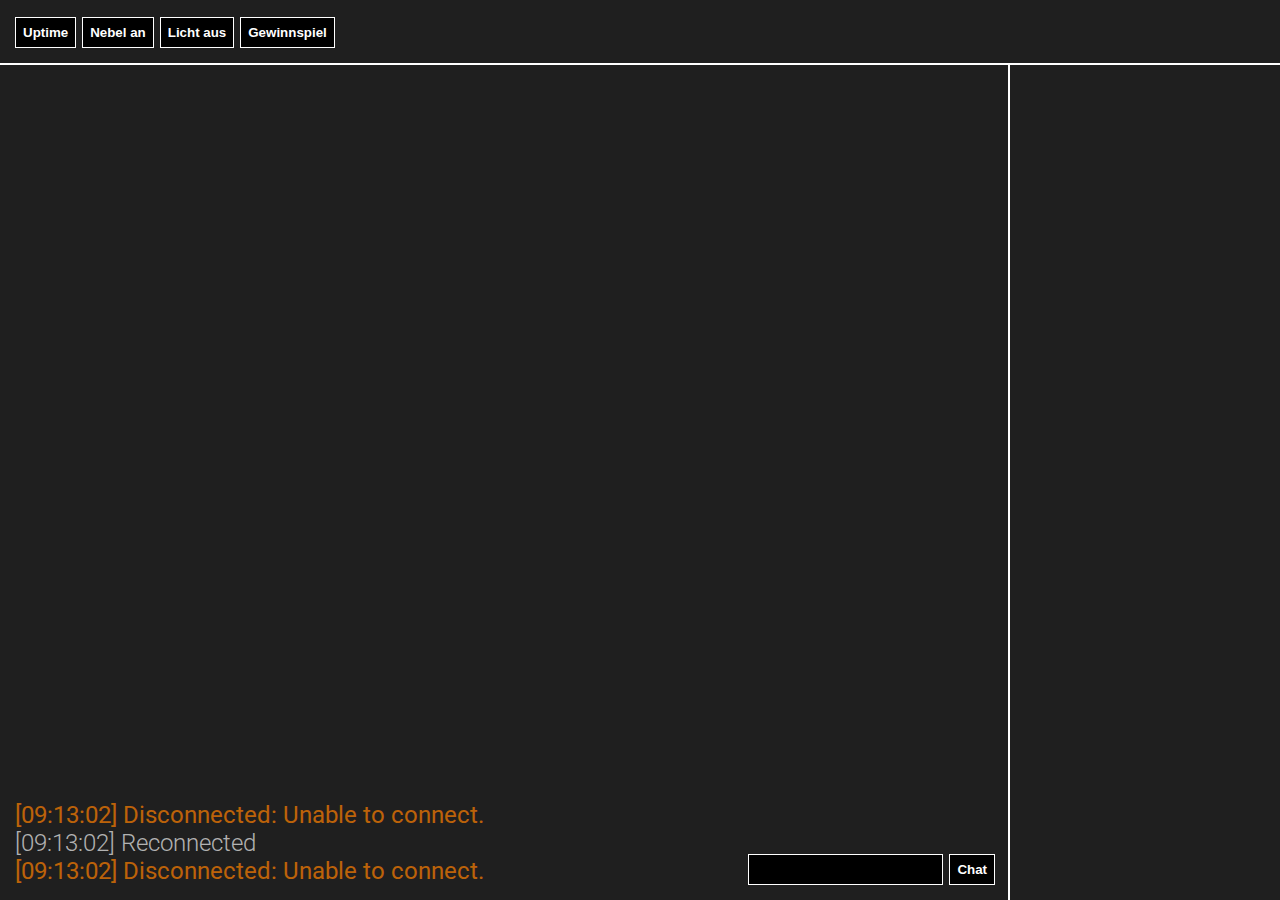
<file: index.html>
<!doctype html>
<html>
<head>
    <meta charset="utf-8">
    <title>Stream Bot</title>
    <link href='http://fonts.googleapis.com/css?family=Roboto:400,700,300' rel='stylesheet' type='text/css'>
    <link href="style.css" rel="stylesheet" type="text/css">
    <!-- <script src="jquery-3.2.1.min.js"></script> -->
    <script src="tmi.js"></script>
    <script src="hue.js"></script>
    <script src="config.js"></script>
    <script src="commands.js"></script>
</head>
<body>
<div class="full-screen">
    <div id="commands">
        <button id="uptime" class="button" onclick="StreamTime()">Uptime</button>
        <button id="buttonNebel" class="button" onclick="nebel('an')">Nebel an</button>
        <button id="light_off" class="button" onclick="setLightGroup({'on': false})">Licht aus</button>
        <button id="ruffle" class="button" onclick="setGewinnspiel('true')">Gewinnspiel</button>
        <span id="rulist" style="vertical-align: middle; font-size: 18px;"></span>
        <!--<span id="uptime" style="vertical-align: middle;"></span>-->
        <span id="viewers" style="vertical-align: middle;"></span>
    </div>
    <div id="content">
        <div id="chat_box">
            <div id="chat"></div>
            <div id="chat_input">
                <input class="button" type="text" id="ChatInput" value="">
                <input class="button" type="submit" value="Chat" onclick="sendChat()"/>
            </div>
        </div>
        <div id="users"></div>
    </div>
    <script src="main.js"></script>
</div>
<div id="pfu" style="visibility: hidden">
    <img src="./images/pfu.jpg">
</div>
</body>
</html>
</file>
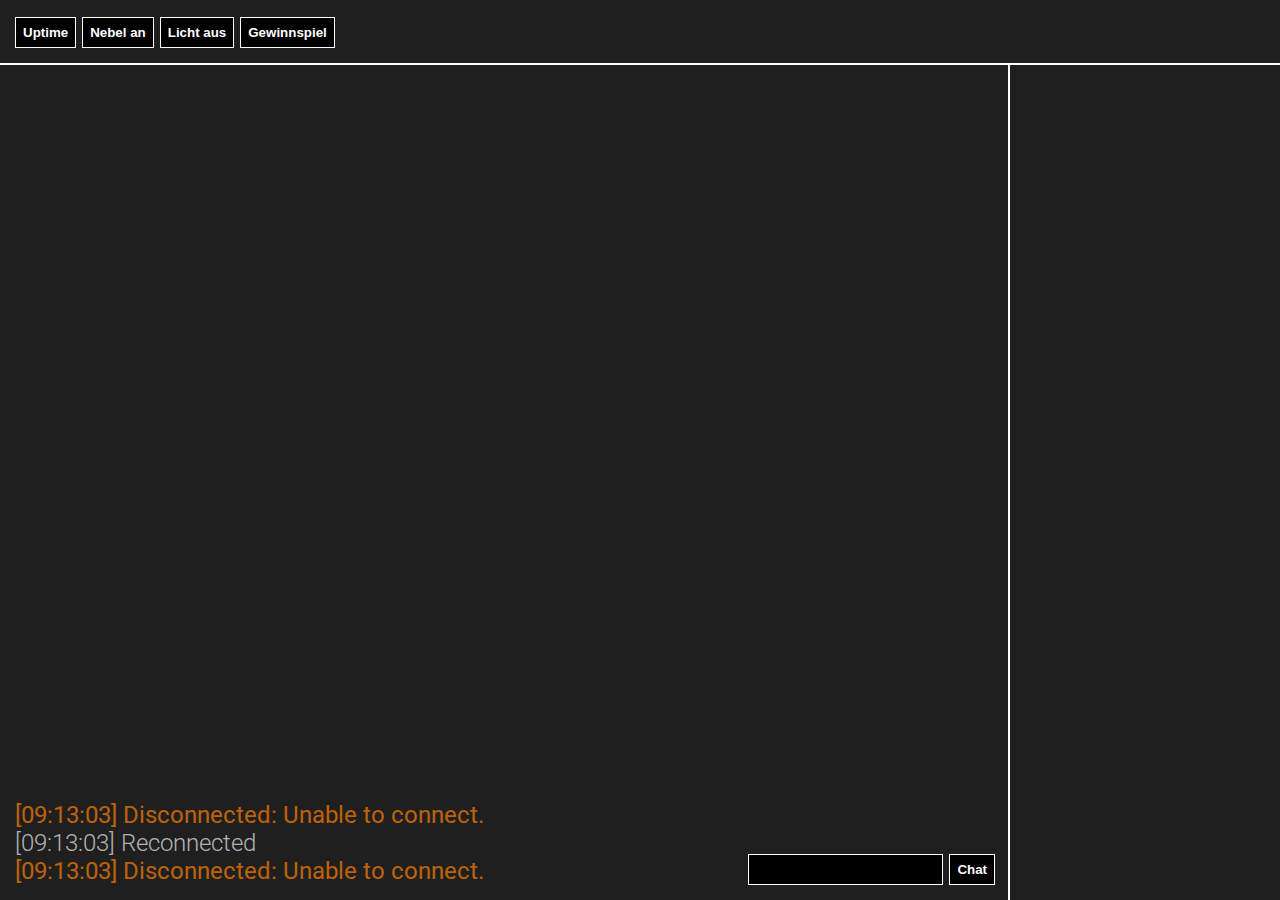
<file: index_nic.html>
<!doctype html>
<html>
<head>
    <meta charset="utf-8">
    <title>Stream Bot</title>
    <link href='http://fonts.googleapis.com/css?family=Roboto:400,700,300' rel='stylesheet' type='text/css'>
    <link href="style.css" rel="stylesheet" type="text/css">
    <!-- <script src="jquery-3.2.1.min.js"></script> -->
    <script src="tmi.js"></script>
    <script src="hue.js"></script>
    <script src="config_nic.js"></script>
    <script src="commands.js"></script>
</head>
<body>
<div class="full-screen">
    <div id="commands">
        <button id="uptime" class="button" onclick="StreamTime()">Uptime</button>
        <button id="buttonNebel" class="button" onclick="nebel('an')">Nebel an</button>
        <button id="light_off" class="button" onclick="setLightGroup({'on': false})">Licht aus</button>
        <button id="ruffle" class="button" onclick="setGewinnspiel('true')">Gewinnspiel</button>
        <span id="rulist" style="vertical-align: middle; font-size: 18px;"></span>
        <!--<span id="uptime" style="vertical-align: middle;"></span>-->
        <span id="viewers" style="vertical-align: middle;"></span>
    </div>
    <div id="content">
        <div id="chat_box">
            <div id="chat"></div>
            <div id="chat_input">
                <input class="button" type="text" id="ChatInput" value="">
                <input class="button" type="submit" value="Chat" onclick="sendChat()"/>
            </div>
        </div>
        <div id="users"></div>
    </div>
    <script src="main.js"></script>
</div>
<div id="pfu" style="visibility: hidden">
    <img src="./images/pfu.jpg">
</div>
</body>
</html>
</file>
<file: style.css>
html, body {
    font-family: 'Roboto', sans-serif;
    background-color: hsla(0, 0%, 12%, 1);
    color: hsla(0, 0%, 100%, .95);
    font-size: 24px;
    margin: 0;
    height: 100%;
}
.full-screen {
    display: flex;
    flex-direction: column;
    height: 100%;
}
#commands {
    z-index: 5;
    background-color: hsla(0, 0%, 12%, 1);
    padding: 15px;
    border-bottom: 2px white solid;
}
.button {
    border: 1px white solid;
    background-color: #000000;
    color: white;
    font-weight: bold;
    padding: 7px;
}
#content {
    flex: 1 1 auto;
    display: flex;
}
#chat_box {
    flex: 1 1 auto;
}
#chat {
    position: absolute;
    bottom: 0px;
    left: 0;
    right: 270px;
    padding: 15px;
}
#chat_input {
    position: absolute;
    bottom: 0px;
    right: 270px;
    padding: 15px;
}
#users {
    padding: 10px;
    width: 250px;
    border-left: 2px white solid;
}
.user-follow {
    background-image: url(./images/heart.png);
}
.user-sub {
    background-image: url(./images/star.png);
}

.chat-line {
    -webkit-transition: all 1s ease-in;
    -moz-transition: all 1s ease-in;
    -ms-transition: all 1s ease-in;
    -o-transition: all 1s ease-in;
    transition: all 1s ease-in;
}
.chat-line[data-faded] {
    opacity: .8;
}
.chat-line.chat-action {
}
.chat-line.chat-notice {
    opacity: .7;
    font-weight: 300;
}
.chat-line.chat-notice[data-level] {
}
.chat-line.chat-notice[data-level="-4"] {
    color: hsla(250, 80%, 65%, 1);
    font-style: italic;
}
.chat-line.chat-notice[data-level="-3"] {
    color: hsla(200, 80%, 50%, 1);
    font-style: italic;
}
.chat-line.chat-notice[data-level="-2"] {
    color: hsla(160, 80%, 50%, 1);
    font-style: italic;
}
.chat-line.chat-notice[data-level="-1"] {
    color: hsla(100, 80%, 50%, 1);
    font-style: italic;
}
.chat-line.chat-notice[data-level="1"] {
    color: hsla(55, 100%, 50%, 1);
}
.chat-line.chat-notice[data-level="2"] {
    color: hsla(30, 100%, 50%, 1);
    font-weight: 400;
}
.chat-line.chat-notice[data-level="3"] {
    color: hsla(0, 100%, 50%, 1);
    font-weight: 400;
}
.chat-line.chat-notice[data-level="4"] {
    color: hsla(0, 100%, 50%, 1);
    font-weight: 700;
}
.chat-line.chat-notice[data-faded] {
    opacity: .3;
}
.chat-line.chat-timedout {
    opacity: .2;
    font-size: .75em;
    -webkit-transition: all 100ms ease-in;
    -moz-transition: all 100ms ease-in;
    -ms-transition: all 100ms ease-in;
    -o-transition: all 100ms ease-in;
    transition: all 100ms ease-in;
}
.chat-line.chat-cleared {
    opacity: .2;
    font-size: .33em;
    -webkit-transition: all 100ms ease-in;
    -moz-transition: all 100ms ease-in;
    -ms-transition: all 100ms ease-in;
    -o-transition: all 100ms ease-in;
    transition: all 100ms ease-in;
}
.chat-time {
    margin-right: .375em;
    opacity: .6;
    font-weight: 300;
}
.chat-channel {
    margin-right: .375em;
    opacity: .6;
    font-weight: 300;
}
.chat-name {
    font-weight: 700;
}
.chat-colon {
    margin-right: .375em;
    opacity: .85;
}
.chat-line:not(.chat-action) .chat-colon:after {
    content: ':';
}
.chat-message {
    font-weight: 400;
}
.chat-line:not(.chat-action) .chat-message {
    color: inherit !important;
}

.emoticon {
    background-position: center center;
    background-repeat: no-repeat;
    margin: -5px 0;
    display: inline-block;
    vertical-align: middle !important;
    height: 1.5em;
}

.chat-badges {
    margin-right: .125em;
}
.chat-badges > div {
    margin-bottom: 1px;
    border-radius: 2px;
    height: 1em;
    min-width: 1em;
    display: inline-block;
    vertical-align: middle;
    background-size: contain;
    background-repeat: no-repeat;
    margin-right: .3em;
}

.chat-badge-mod {
    background-color: hsl(105, 89%, 36%);
    background-image: url(http://www.twitch.tv/images/xarth/badge_mod.svg);
}
.chat-badge-turbo {
    background-color: hsl(261, 43%, 45%);
    background-image: url(http://www.twitch.tv/images/xarth/badge_turbo.svg);
}
.chat-badge-broadcaster {
    background-color: hsl(0, 81%, 50%);
    background-image: url(http://www.twitch.tv/images/xarth/badge_broadcaster.svg);
}
.chat-badge-admin {
    background-color: hsl(40, 96%, 54%);
    background-image: url(http://www.twitch.tv/images/xarth/badge_admin.svg);
}
.chat-badge-staff {
    background-color: hsl(268, 55%, 13%);
    background-image: url(http://www.twitch.tv/images/xarth/badge_staff.svg);
}
.chat-badge-subscriber {
}
.chat-badge-bot {
    background-image: url(https://cdn.betterttv.net/tags/bot.png);
}


[class*="chat-delete"] {
}
.chat-delete-timeout {
}
.chat-delete-clear {
}

[class*="chat-hosting"] {
}
.chat-hosting-yes {
}
.chat-hosting-no {
}

[class*="chat-connection"] {
}
[class*="chat-connection-good"] {
}
[class*="chat-connection-bad"] {
}
.chat-connection-good-connecting {
}
.chat-connection-good-logon {
}
.chat-connection-good-connected {
}
.chat-connection-good-reconnect {
}
.chat-connection-bad-fail {
}
.chat-connection-bad-disconnected {
}

[class*="chat-room"] {
    font-size: .5em;
}
.chat-room-join {
}
.chat-room-part {
}

.chat-crash {
}


#pfu {
    position: absolute;
    top: 10px;
}
</file>
